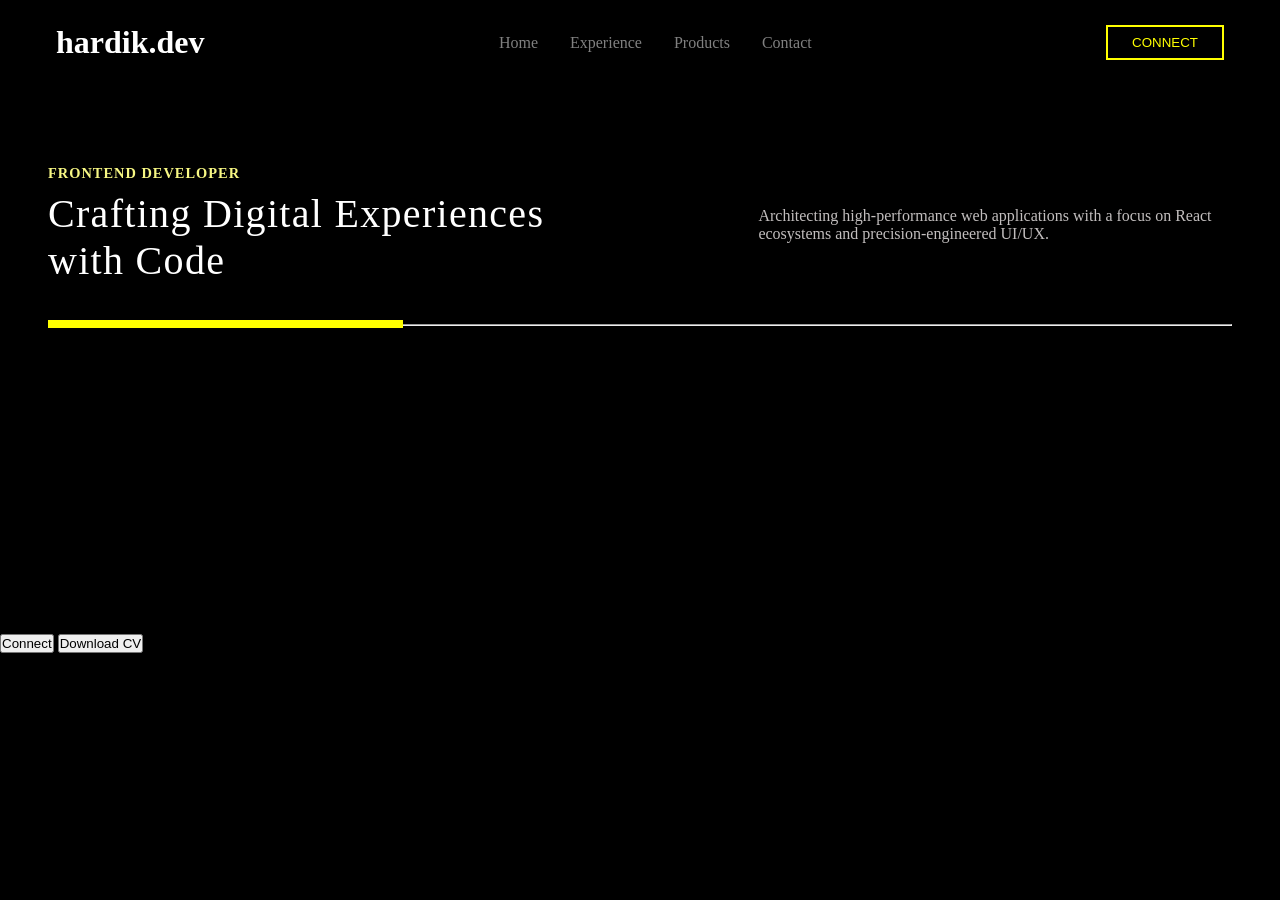
<file: practice_portfolio/index.html>
<!DOCTYPE html>
<html lang="en">
<head>
    <meta charset="UTF-8">
    <meta name="viewport" content="width=device-width, initial-scale=1.0">
    <title>Document</title>
    <link rel="stylesheet" href="style.css">
</head>
<body>
    
    <header>

        <div class="logo">
            <a href="">hardik.dev</a>
        </div>

        <div class="nav-menu">
            <ul class="nav-links">
                <li><a href="">Home</a></li>
                <li><a href="">Experience</a></li>
                <li><a href="">Products</a></li>
                <li><a href="">Contact</a></li>
            </ul>
        </div>

        <div class="nav-btn">
            <button>CONNECT</button>
        </div>
    </header>

    <main class="hero-section">

        <div class="hero-top">
            <div class="hero-top-left">
                <h2>FRONTEND DEVELOPER</h2>
                <span>Crafting Digital Experiences</span>
                <span id="sec-span">with Code</span>
            </div>
            <div class="hero-top-right">
                <div class="hero-top-right-content">
                    Architecting high-performance web applications with a focus on React ecosystems and precision-engineered UI/UX.
                </div>
            </div>
        </div>

        <div class="hero-seperator">
            <hr class="hero-seperator-line-short">
            <hr class="hero-seperator-line-long">
        </div>

        <div class="hero-cards">
            <div class="hero-engg-card">
                <div class="hero-card-details">
                    <h3>Engineering</h3>
                    <p>Advanced React Development. Specializing in scalable architecture, custom hook ecosystems, and performance optimization for complex data-intensive applications.</p>
                    <ul>
                        <li>Next JS</li>
                        <li>Next JS</li>
                        <li>Next JS</li>
                    </ul>
                </div>
            </div>
            <div class="hero-philosophy-card">
                <div class="hero-card-details">
                    <h3>Philosophy</h3>
                    <p>UI/UX Precision. Believing that every pixel has a purpose. Creating interfaces that disappear, leaving only the essential interaction between user and intent.</p>
                    <ul>
                        <li>Next JS</li>
                        <li>Next JS</li>
                        <li>Next JS</li>
                    </ul>
                </div>
            </div>
        </div>

    </main>

    <section class="collab-section">
        <div class="collab-content">
            <h3>Ready to build the future?</h3>
            <p>Seeking collaborations on projects that push the boundaries of frontend architecture and premium user experiences.</p>
            <div class="collab-btn">
                <button>Connect</button>
                <button>Download CV</button>
            </div>
        </div>
    </section>

</body>
</html>
</file>
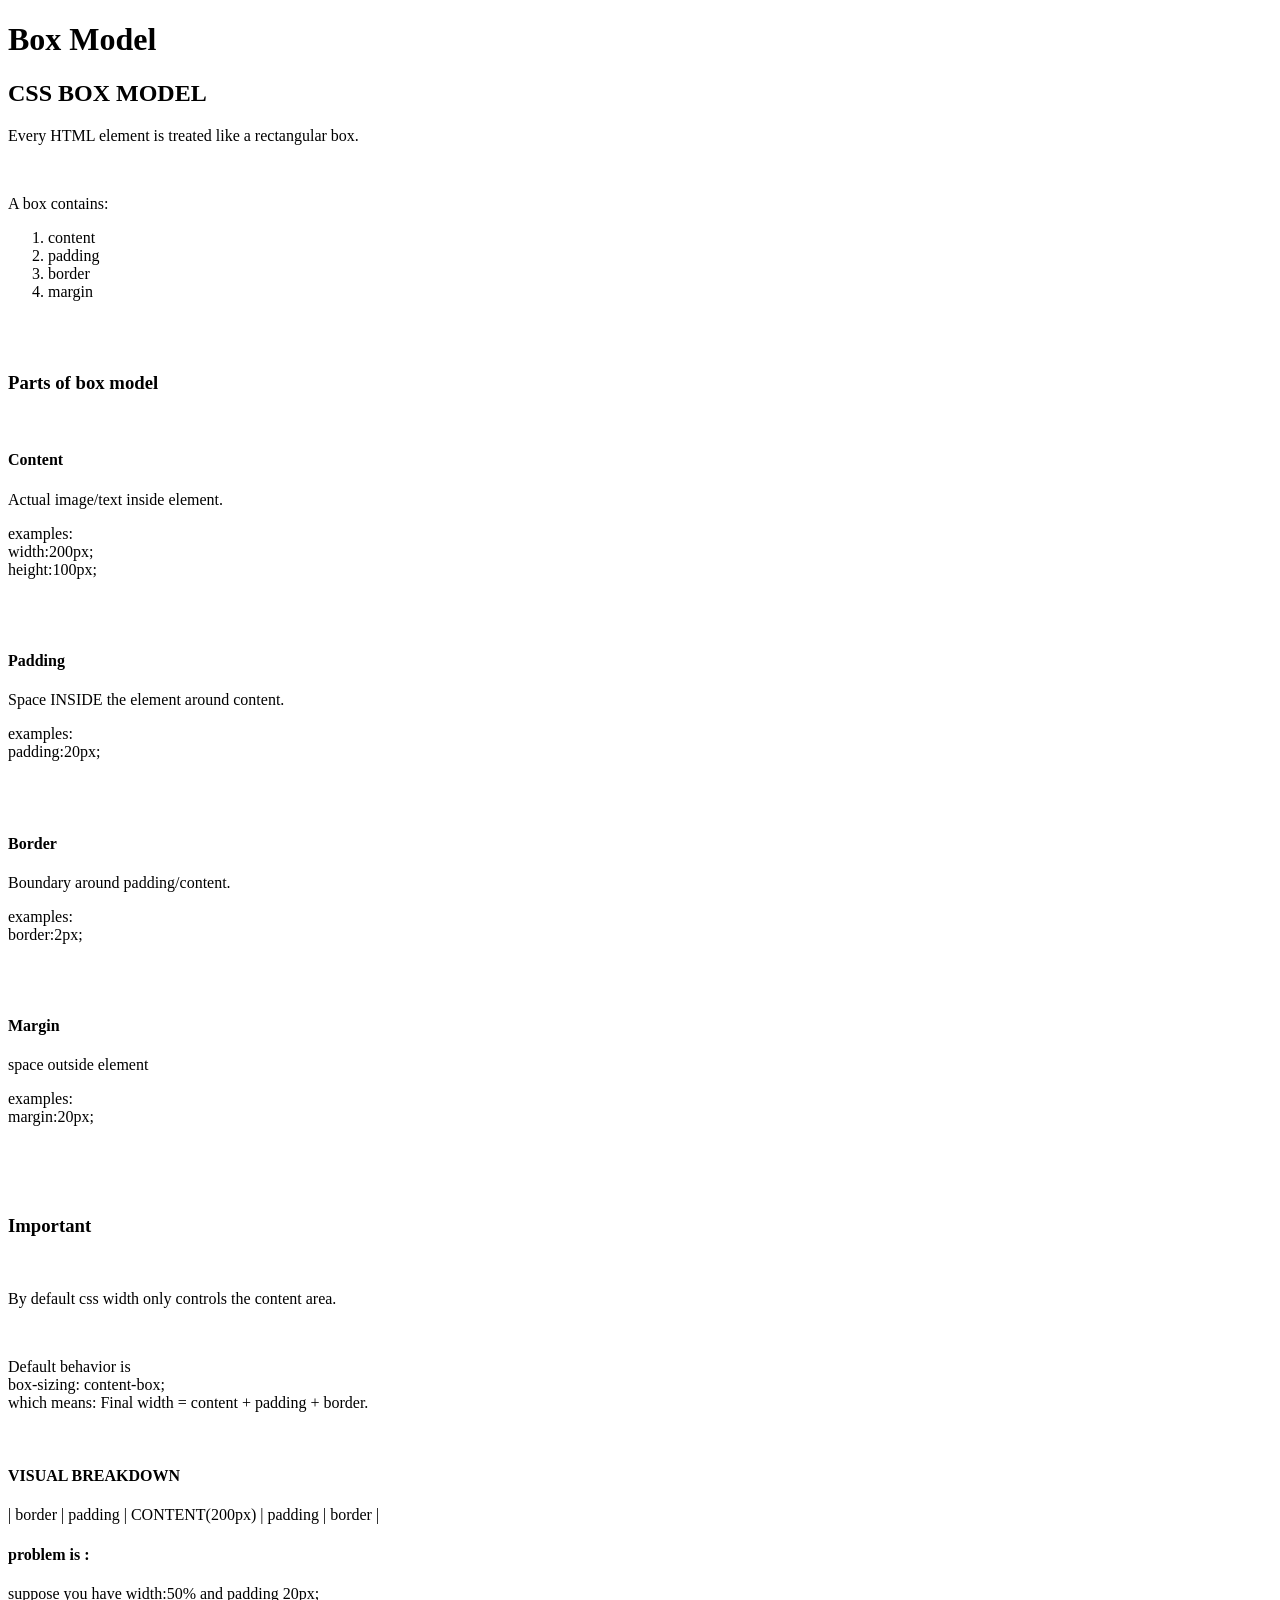
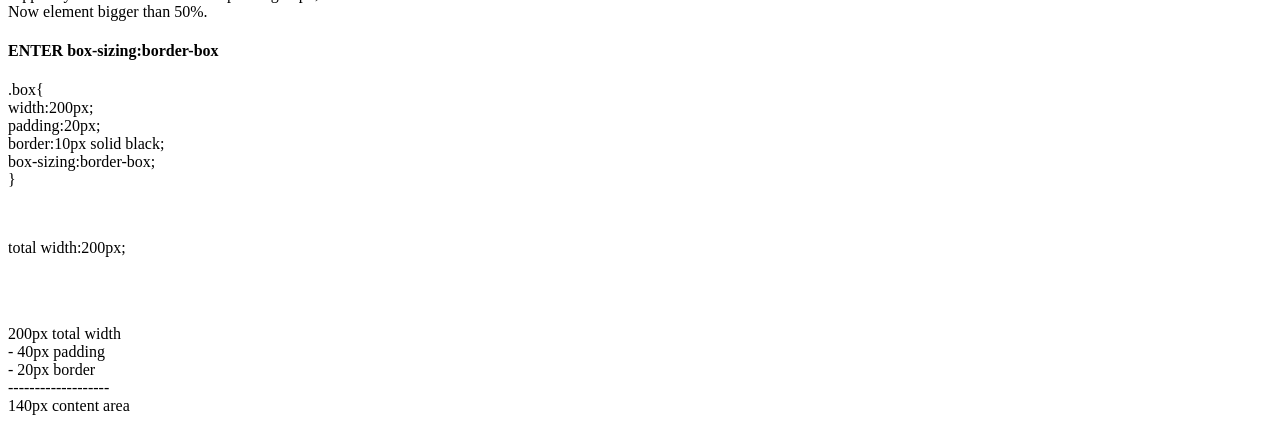
<file: css/box_model.html>
<!DOCTYPE html>
<html lang="en">
<head>
    <meta charset="UTF-8">
    <meta name="viewport" content="width=device-width, initial-scale=1.0">
    <title>Box Model</title>
</head>
<body>
    
    <header>
        <h1>Box Model</h1>
    </header>


    <main>
        <h2>CSS BOX MODEL</h2>
        <p>Every HTML element is treated like a rectangular box.</p>
        <br>
        <p>A box contains:</p>
        <ol>
            <li>content</li>
            <li>padding</li>
            <li>border</li>
            <li>margin</li>
        </ol>

        <br><br>
    </main>

    <section>
        <h3>Parts of box model</h3><br>
        <h4>Content</h4>
        <p>Actual image/text inside element.</p>
        <p> examples: <br>width:200px;<br> height:100px;</p>   <br> <br>

        <h4>Padding</h4>
        <p>Space INSIDE the element around content.</p>
        <p> examples: <br> padding:20px;</p>    <br><br>


        <h4>Border</h4>
        <p>Boundary around padding/content.</p>
        <p> examples: <br> border:2px;</p>    <br><br>


        <h4>Margin</h4>
        <p>space outside element</p>
        <p> examples: <br> margin:20px;</p>    <br><br>

    </section>

    <br>

    <section>
        <h3>Important </h3>
        <br>
        <p>By default css width only controls the content area.</p>
        <br>
        <p>Default behavior is <br>
            box-sizing: content-box; <br>
            which means: Final width = content + padding + border.
        </p>

        <br>
        <h4>VISUAL BREAKDOWN</h4>
        <p>| border | padding | CONTENT(200px) | padding | border |</p>

        <h4>problem is : </h4>
        <p>suppose you have width:50% and padding 20px; <br>
            Now element bigger than 50%.
        </p>


        <h4>ENTER box-sizing:border-box</h4>
        <p>
            .box{ <br>
    width:200px; <br>
    padding:20px; <br>
    border:10px solid black; <br>
    box-sizing:border-box; <br>
}
        </p>

        <br>
        <p>total width:200px;</p>

        <br><br>

        <p>200px total width <br>
- 40px padding <br>
- 20px border <br>
-------------------  <br>
140px content area
</p>


    </section>

    

</body>
</html>
</file>
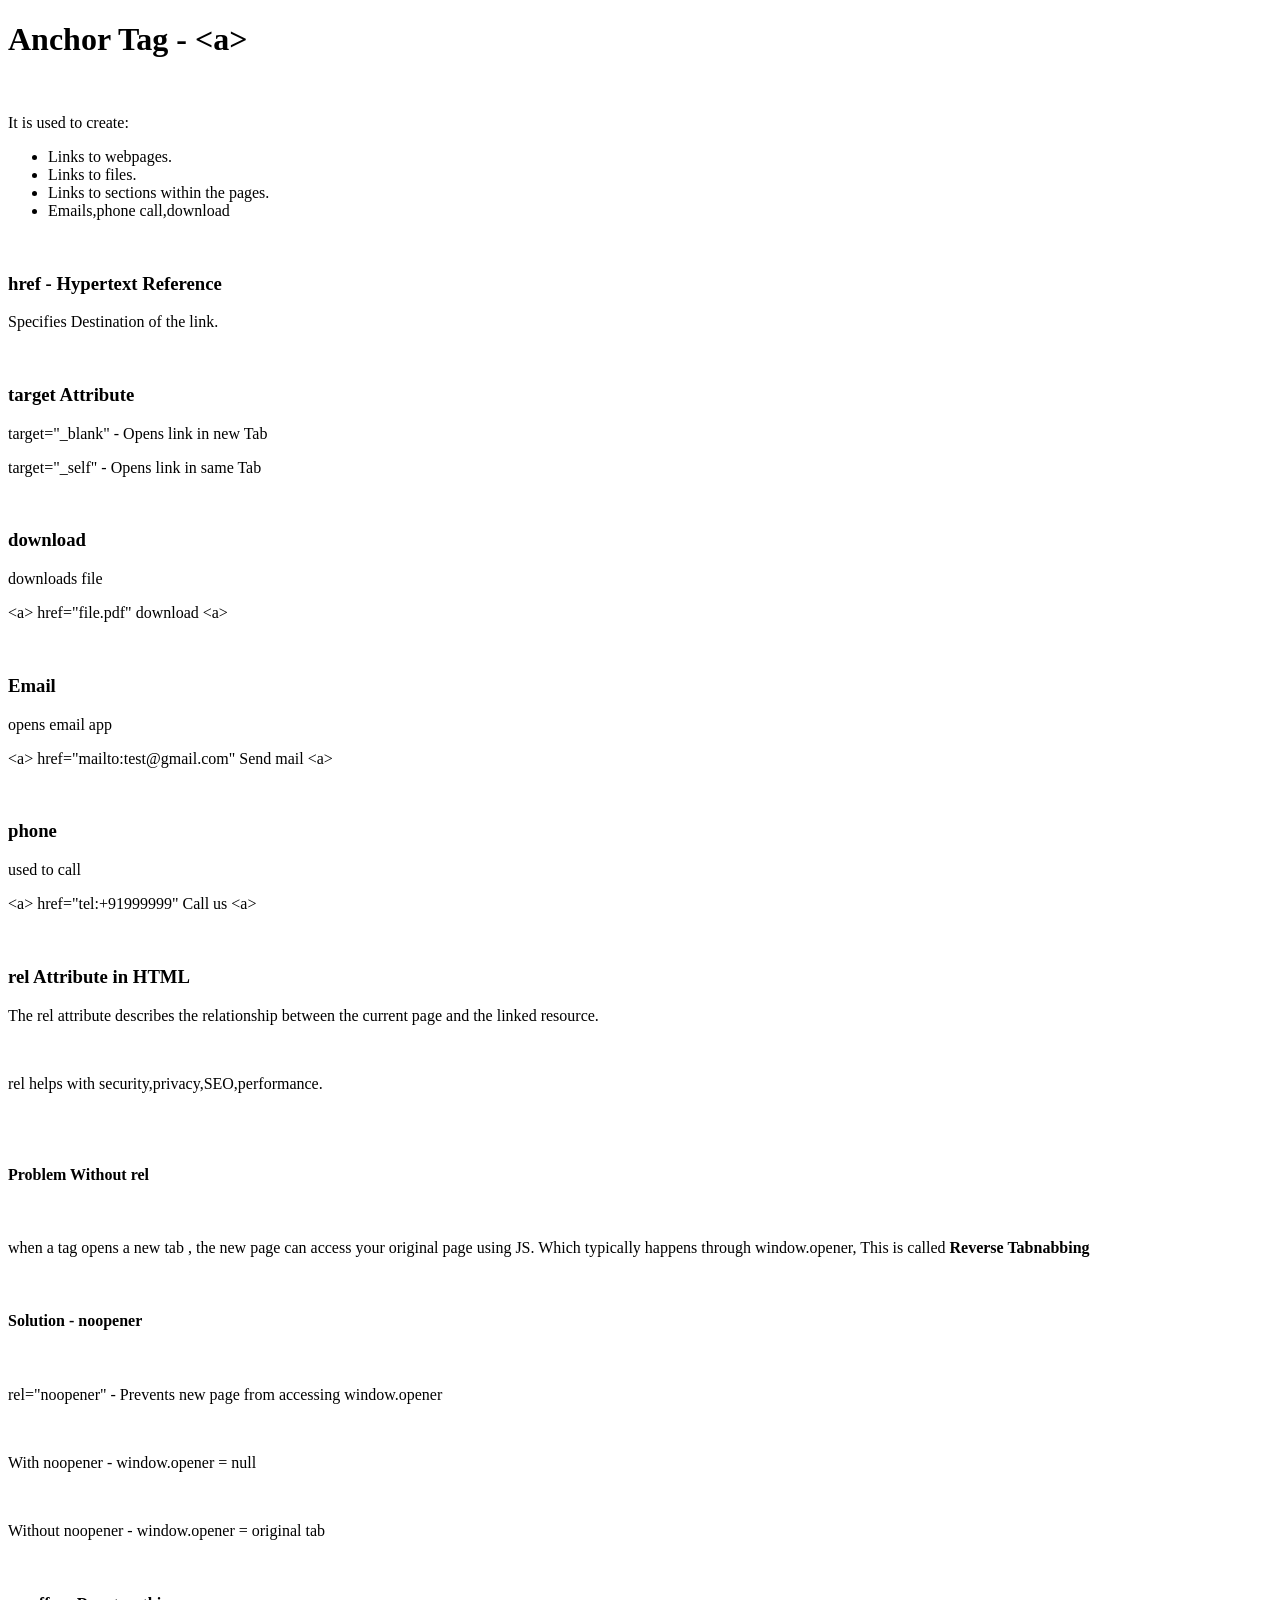
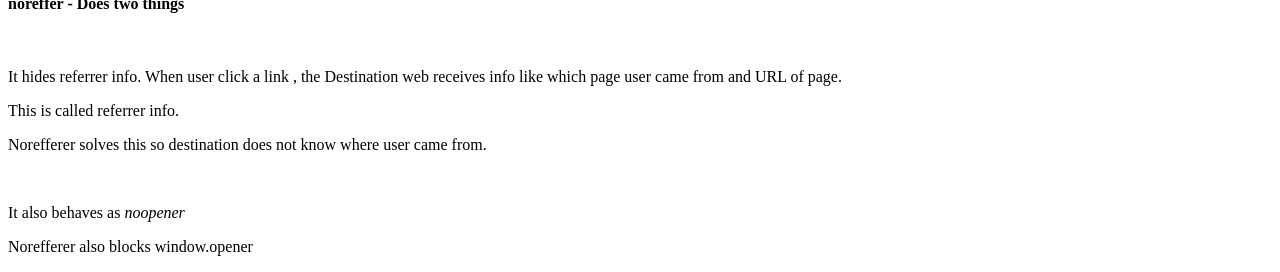
<file: html/basic_tags/anchor_tag.html>
<!DOCTYPE html>
<html lang="en">
<head>
    <meta charset="UTF-8">
    <meta name="viewport" content="width=device-width, initial-scale=1.0">
    <title>Document</title>
</head>
<body>
    
    <h1>Anchor Tag - &lt;a&gt;</h1>
    <br>

    <p>It is used to create:</p>
    <ul>
        <li>Links to webpages.</li>
        <li>Links to files.</li>
        <li>Links to sections within the pages.</li>
        <li>Emails,phone call,download</li>
    </ul>

    <br>

    <h3>href - Hypertext Reference</h3>
    <p>Specifies Destination of the link.</p>


    <br>

    <h3>target Attribute </h3>
    <p>target="_blank" -  Opens link in new Tab</p>
    <p>target="_self" -  Opens link in same Tab</p>

    <br>

    <h3>download </h3>
    <p>downloads file</p>
    <p>&lt;a&gt; href="file.pdf" download &lt;a&gt;</p>



    <br>

    <h3>Email </h3>
    <p>opens email app</p>
    <p>&lt;a&gt; href="mailto:test@gmail.com" Send mail &lt;a&gt;</p>
    <br>

    <h3>phone </h3>
    <p>used to call</p>
    <p>&lt;a&gt; href="tel:+91999999" Call us &lt;a&gt;</p>


    <br>

    <h3>rel Attribute in HTML</h3>
    <p>The rel attribute describes the relationship between the current page and the linked resource.</p> <br>
    <p>rel helps with security,privacy,SEO,performance.</p><br>

    <br>

    <h4>Problem Without rel</h4><br>
    <p> when a tag opens a new tab , the new page can access your original page using JS. Which typically happens through window.opener, This is called <strong>Reverse Tabnabbing</strong></p>


    <br>


    <h4>Solution - noopener</h4>
    <br>
    <p>rel="noopener"  -  Prevents new page from accessing window.opener </p> <br>
    <p>With noopener - window.opener = null</p><br>
    <p>Without noopener - window.opener = original tab</p> 


    <br>

    <h4>noreffer - Does two things</h4>
    <br>
    <p>It hides referrer info. When user click a link , the Destination web receives info like which page user came from and URL of page.</p>
    <p>This is called referrer info.</p>

    <p>Norefferer solves this so destination does not know where user came from.</p>


    <br>

    <p>It also behaves as <em>noopener</em></p>
    <p>Norefferer also blocks window.opener</p>



</body>
</html>
</file>
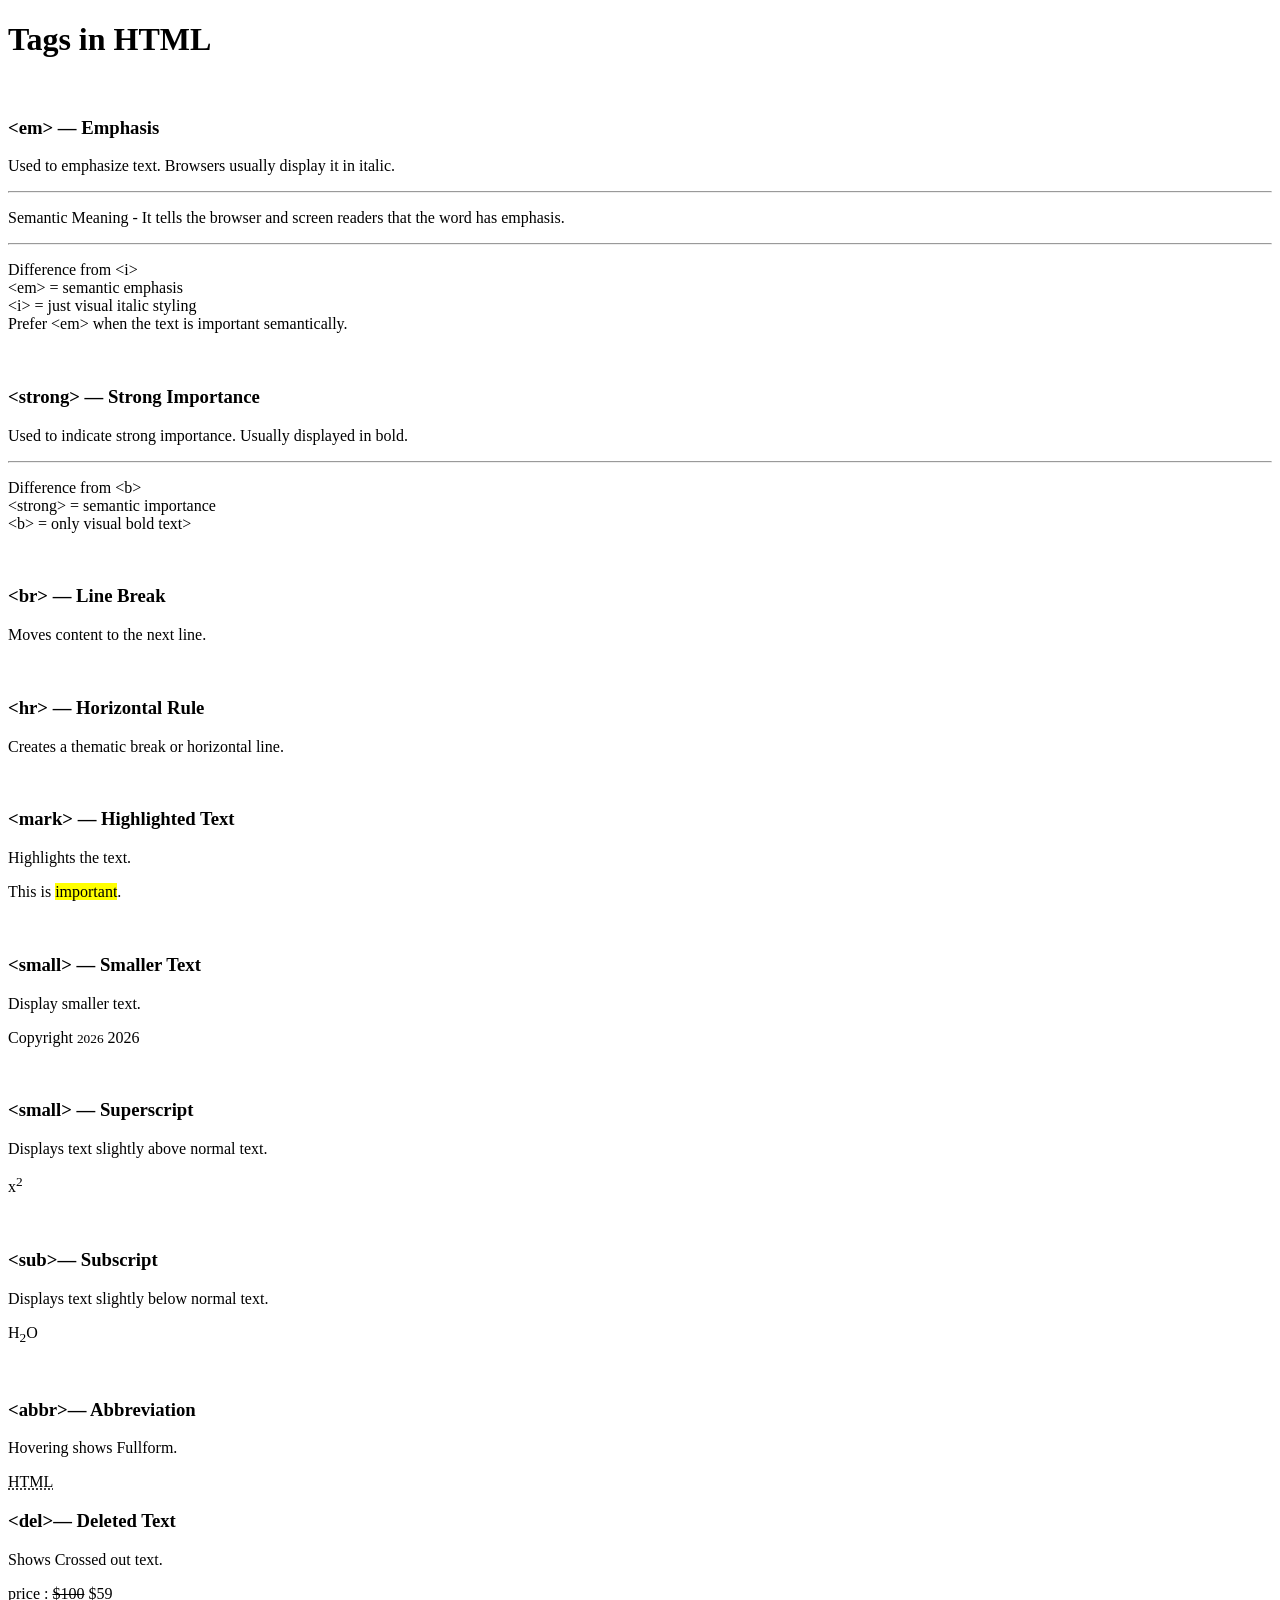
<file: html/basic_tags/tags.html>
<!DOCTYPE html>
<html lang="en">
<head>
    <meta charset="UTF-8">
    <meta name="viewport" content="width=device-width, initial-scale=1.0">
    <title>Document</title>
</head>
<body>


    <h1>Tags in HTML</h1>
    <br>
    <h3> &lt;em&gt; — Emphasis </h3>
    <p>Used to emphasize text. Browsers usually display it in italic.</p>
    <hr>
    <p>Semantic Meaning  -  It tells the browser and screen readers that the word has emphasis.</p>
    <hr>
    <p>
        Difference from &lt;i&gt;<br>
        &lt;em&gt; = semantic emphasis <br>
        &lt;i&gt; = just visual italic styling <br>
        Prefer &lt;em&gt; when the text is important semantically.
    </p>

    <br>
    
    <h3> &lt;strong&gt; — Strong Importance</h3>
    <p>Used to indicate strong importance. Usually displayed in bold.</p>
    <hr>
    <p>Difference from &lt;b&gt;  <br>
    &lt;strong&gt; = semantic importance <br>
    &lt;b&gt; = only visual bold text></p>

    <br>
    <h3> &lt;br&gt; — Line Break</h3>
    <p>Moves content to the next line.</p>


    <br>
    <h3> &lt;hr&gt; — Horizontal Rule</h3>
    <p>Creates a thematic break or horizontal line.</p>


    <br>
    <h3> &lt;mark&gt; — Highlighted Text</h3>
    <p>Highlights the text.</p>
    <p>This is <mark>important</mark>.</p>


    <br>
    <h3> &lt;small&gt; — Smaller Text</h3>
    <p>Display smaller text.</p>
    <p>Copyright <small>2026</small> 2026</p>



    <br>
    <h3> &lt;small&gt; — Superscript</h3>
    <p>Displays text slightly above normal text.</p>
    <p>x<sup>2</sup></p>

    <br>



    <h3> &lt;sub&gt;— Subscript</h3>
    <p>Displays text slightly below normal text.</p>
    <p>H<sub>2</sub>O</p>


    <br>



    <h3> &lt;abbr&gt;— Abbreviation</h3>
    <p>Hovering shows Fullform.</p>
    <abbr title="HyperText Markup Language">HTML</abbr>

    <br>

    <h3> &lt;del&gt;— Deleted Text</h3>
    <p>Shows Crossed out text.</p>
    <p>price : <del>$100</del> $59</p>

</body>
</html>
</file>
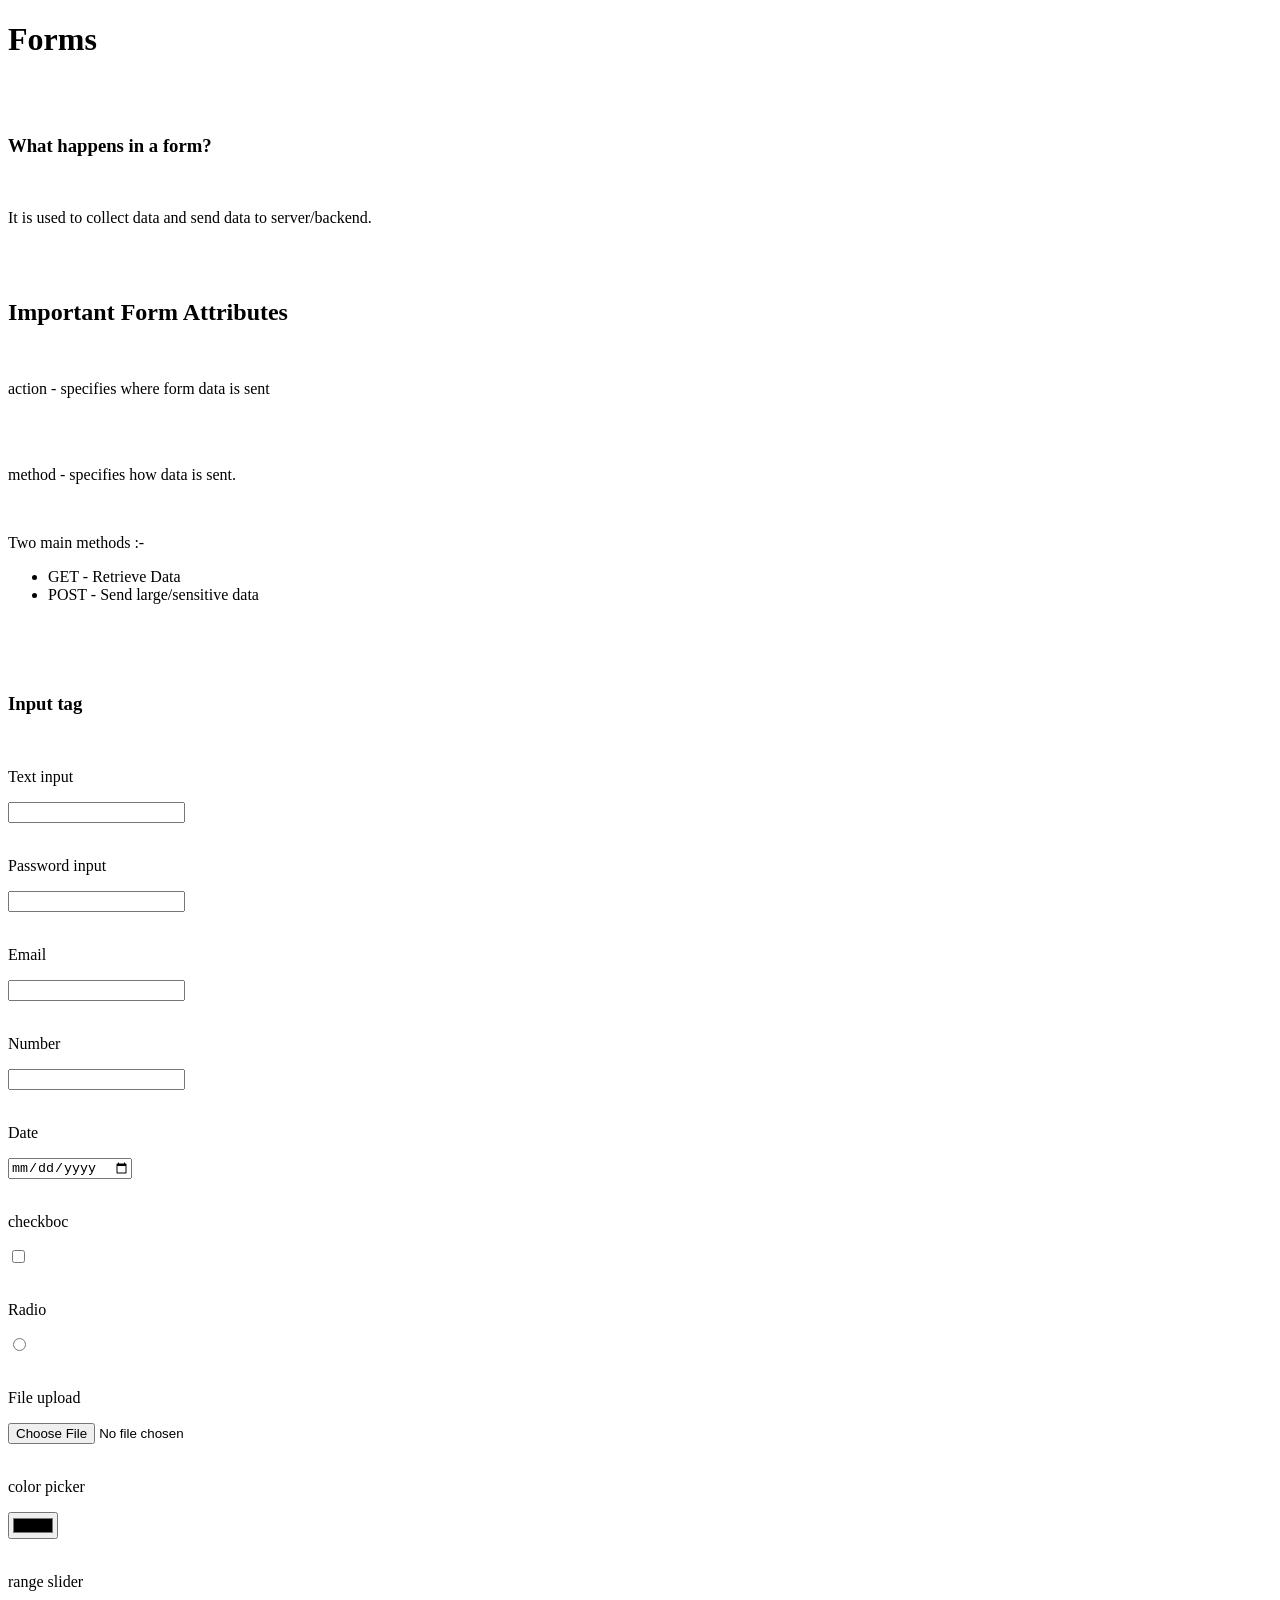
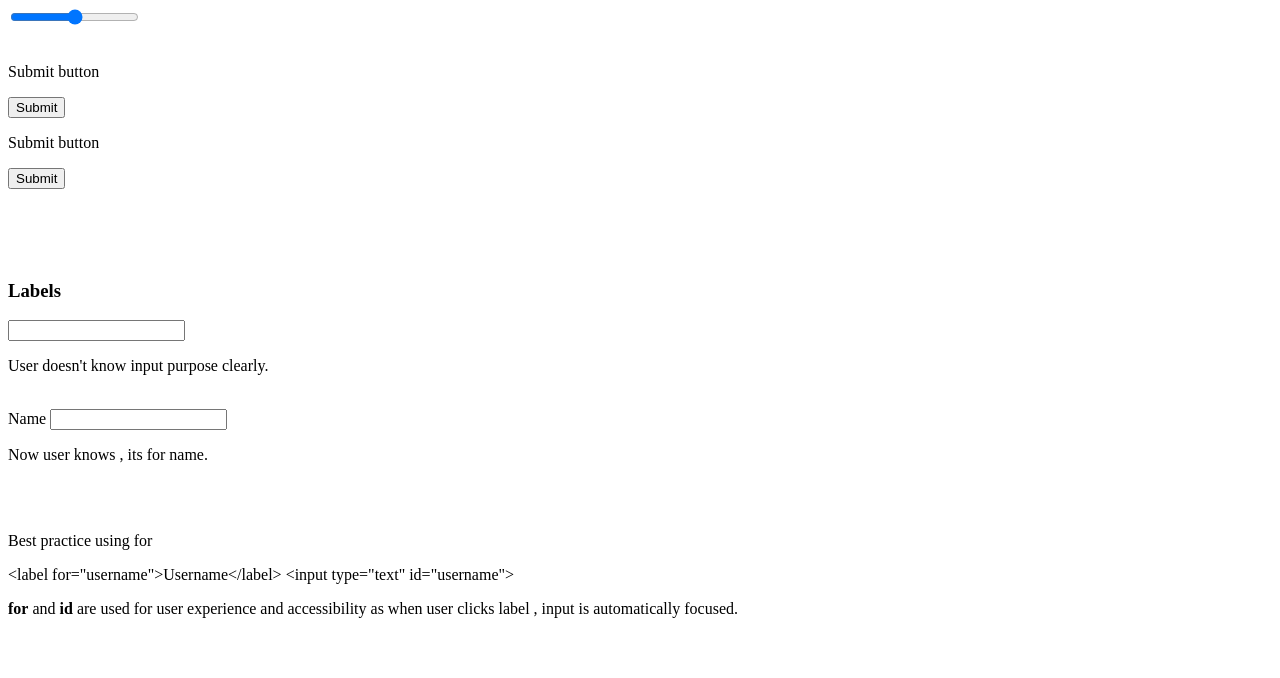
<file: html/Forms/forms.html>
<!DOCTYPE html>
<html lang="en">
<head>
    <meta charset="UTF-8">
    <meta name="viewport" content="width=device-width, initial-scale=1.0">
    <title>Document</title>
</head>
<body>
    
    <h1>Forms</h1>

    <br>
    <br>

    <h3>What happens in a form?</h3>
    <br>
    <p>It is used to collect data and send data to server/backend.</p>

    <br><br>

    <h2>Important Form Attributes</h2>
    <br>
    <p>action - specifies where form data is sent</p>


    <br><br>


    <p>method - specifies how data is sent.</p>
    <br>
    <p>Two main methods :- </p>
    <ul>
        <li>GET - Retrieve Data</li>
        <li>POST - Send large/sensitive data</li>
    </ul>


    <br><br><br>


    <h3>Input tag </h3>

    <br>
    <p>Text input</p>
    <input type="text">
    <br><br>

    <p>Password input</p>
    <input type="password">
    <br><br>

    <p>Email</p>
    <input type="email">
    <br><br>


    <p>Number</p>
    <input type="number">

    <br><br>


    <p>Date</p>
    <input type="date">
    <br><br>

    <p>checkboc</p>
    <input type="checkbox">

    <br><br>

    <p>Radio</p>
    <input type="radio">
    <br><br>



    <p>File upload</p>
    <input type="file">

    <br><br>



    <p>color picker</p>
    <input type="color">
    <br><br>



    <p>range slider</p>
    <input type="range">
    <br><br>


    <p>Submit button</p>
    <input type="submit">

    <br>
    <p>Submit button</p>
    <button type="submit">Submit</button>


    <br><br>



    <br><br><br>

    <H3>Labels</H3>
    <input type="text">
    <p>User doesn't know input purpose clearly.</p>
    <br>
    <label>Name</label>
    <input type="text">
    <p>Now user knows , its for name.</p>

    <br><br>


    <p>Best practice using for</p>
    &lt;label for="username"&gt;Username&lt;/label&gt;
    &lt;input type="text" id="username"&gt;
    <br>

    <p><b>for</b> and <b>id</b> are used for user experience and accessibility as when user clicks label , input is automatically focused. </p>


    <br><br>





</body>
</html>
</file>
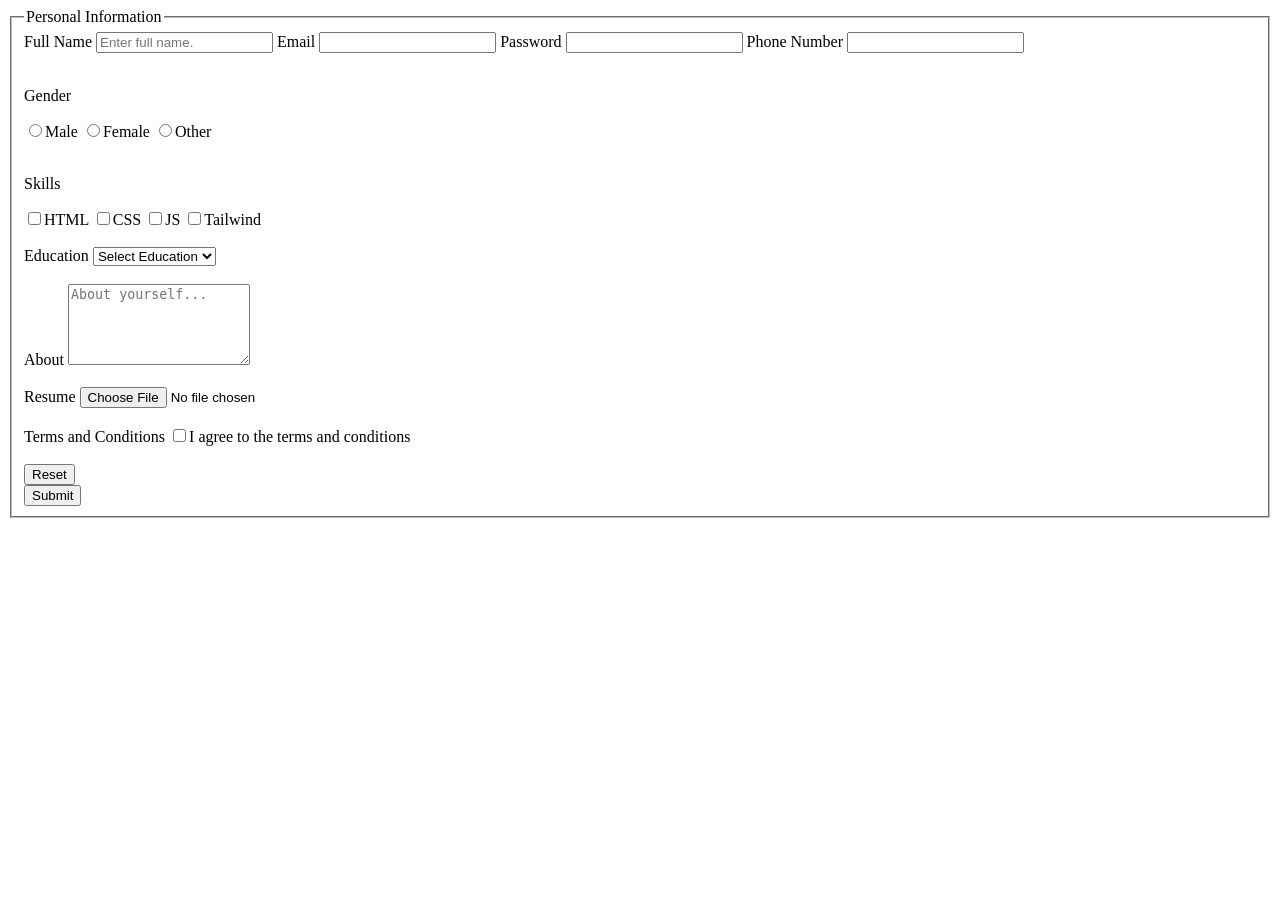
<file: html/Forms/practice_form.html>
<!DOCTYPE html>
<html lang="en">
<head>
    <meta charset="UTF-8">
    <meta name="viewport" content="width=device-width, initial-scale=1.0">
    <title>Document</title>
</head>
<body>

    <form >
        <fieldset>
            <legend>Personal Information</legend>

            <label for="name">Full Name</label>
            <input type="text" name="full_name" placeholder="Enter full name." required id="name">

            <label for="email">Email</label>
            <input type="email" name="email" id="email" required>

            <label for="password">Password</label>
            <input type="password" name="password" required id="password" minlength="8">

            <label for="phone">Phone Number</label>
            <input type="tel" id="phone" name="phone" required pattern="[0-9]{10}" title="Enter exactly 10 digit phone number">

            <br><br>


            <p>Gender</p>
            <input type="radio" name="gender" required value="male">Male
            <input type="radio" name="gender" value="female">Female
            <input type="radio" name="gender" value="other">Other

            <br><br>

            <p>Skills</p>
            <input type="checkbox" name="skills" required value="HTML">HTML
            <input type="checkbox" name="skills" value="CSS">CSS
            <input type="checkbox" name="skills" value="JS">JS
            <input type="checkbox" name="skills" value="Tailwind">Tailwind

            <br><br>


            <label for="education">Education</label>
            <select name="education" id="education">
                <option value="" disabled selected>Select Education</option>
                <option value="Diploma">Diploma</option>
                <option value="Graduation">Graduation</option>
                <option value="Masters">Masters</option>
                <option value="PhD">PhD</option>
            </select>

            <br><br>


            <label for="about">About</label>
            <textarea name="about" rows="5" id="about" placeholder="About yourself..."></textarea>


            <br><br>

            <label for="file">Resume</label>
            <input type="file" name="resume" id="file">


            <br><br>


            <label for="terms">Terms and Conditions</label>
            <input type="checkbox" required name="terms">I agree to the terms and conditions


            <br><br>

            <button type="reset">Reset</button>
            <br>
            <button type="submit">Submit</button>


        </fieldset>



    </form>
</body>
</html>
</file>
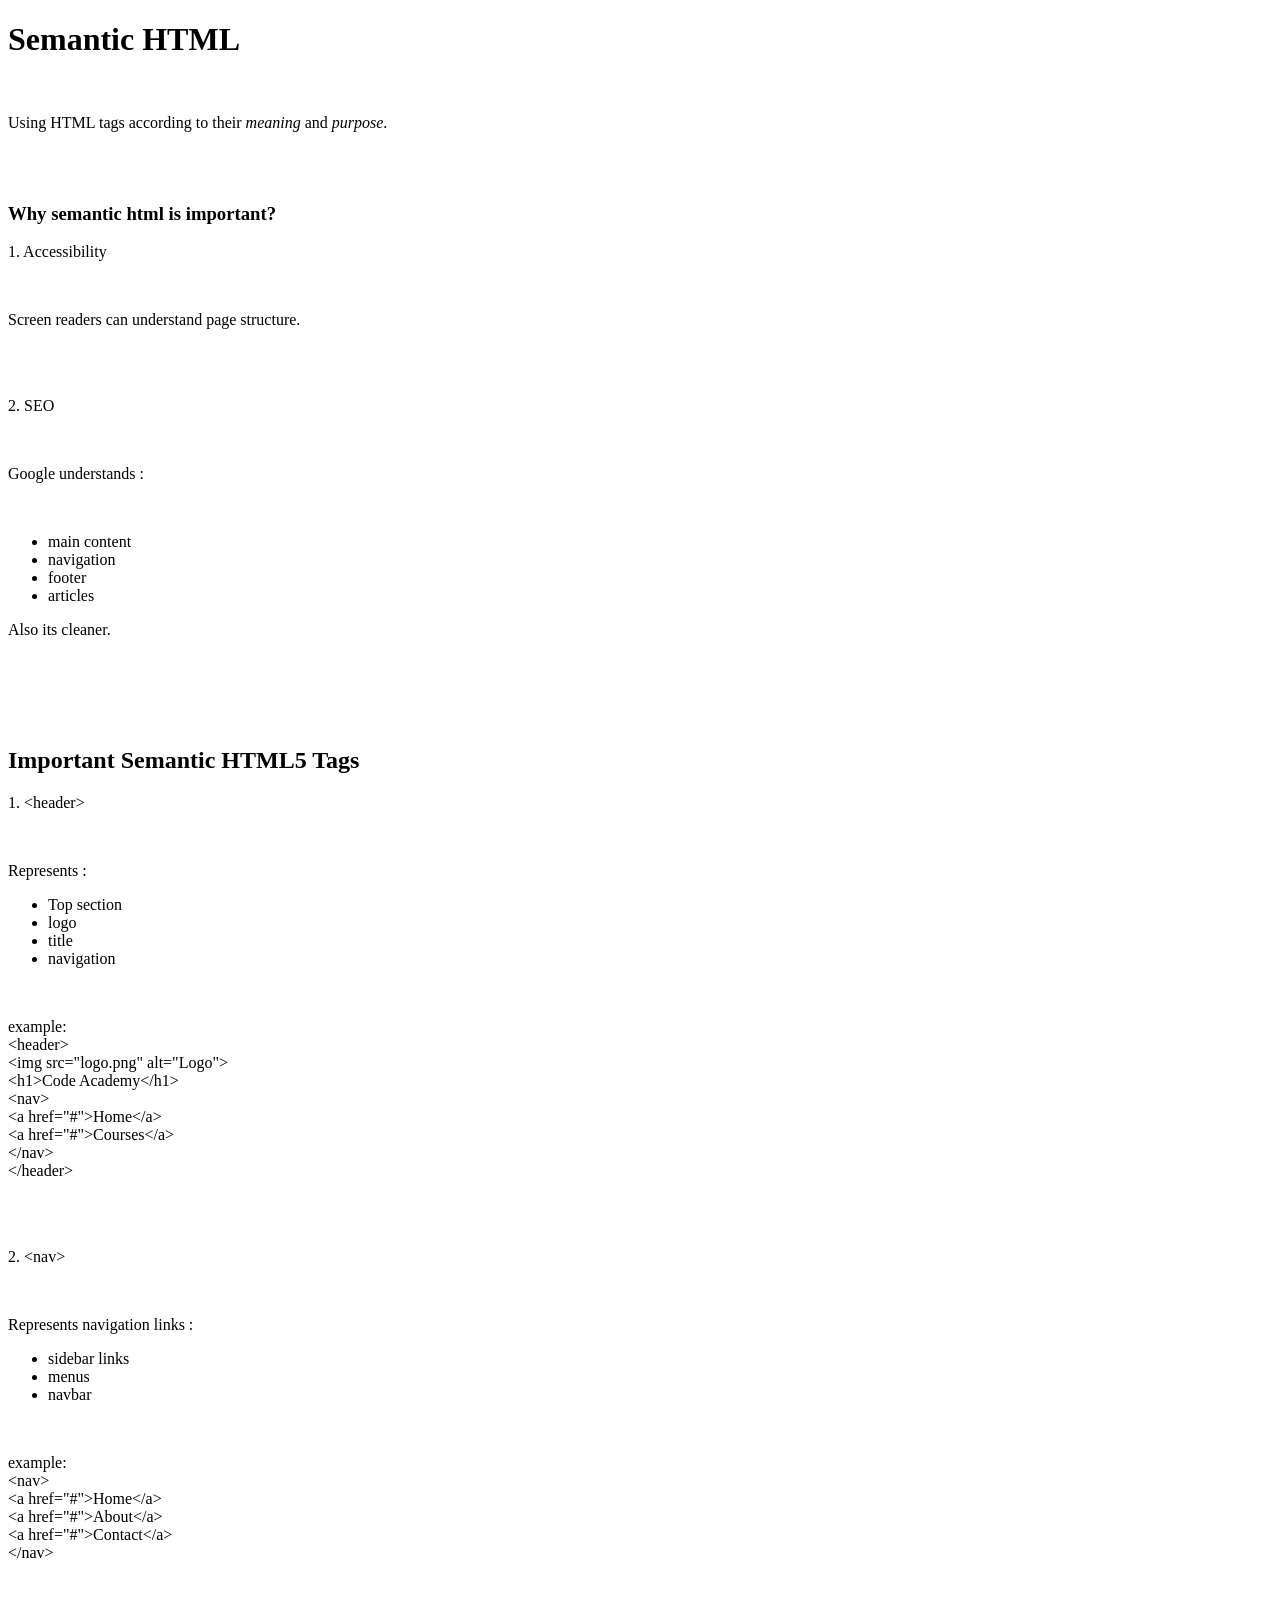
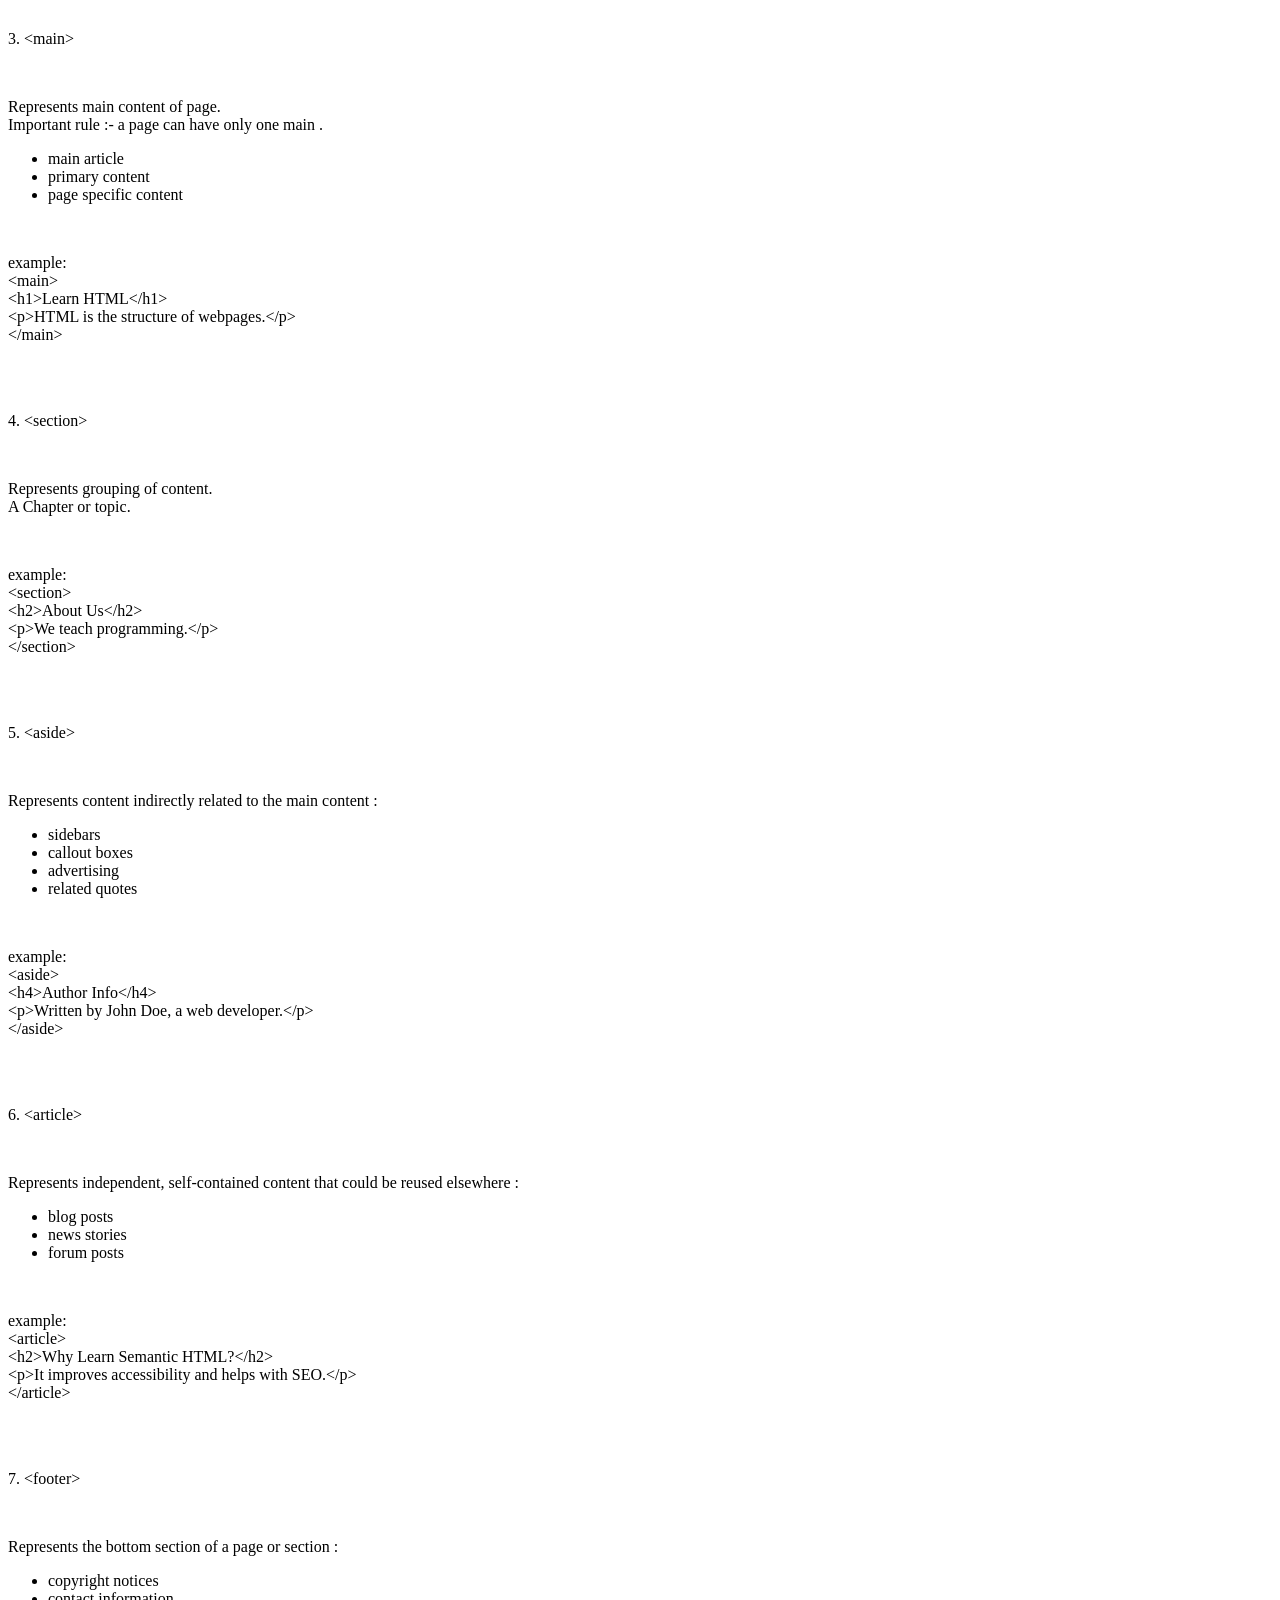
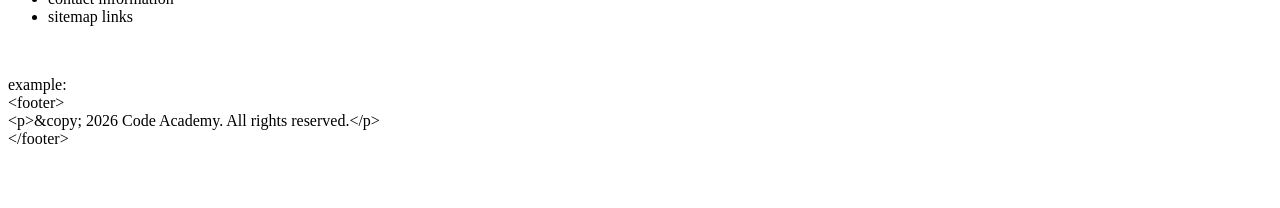
<file: html/semantic_html/semantic_html.html>
<!DOCTYPE html>
<html lang="en">
<head>
    <meta charset="UTF-8">
    <meta name="viewport" content="width=device-width, initial-scale=1.0">
    <title>Semantic HTML</title>
</head>
<body>
    
    <h1>Semantic HTML</h1>
    <br>
    <p>Using HTML tags according to their <em>meaning</em> and <em>purpose</em>.</p>
    <br> <br>

    <h3>Why semantic html is important?</h3>
    <p>1. Accessibility</p><br>
    <p>Screen readers can understand page structure.</p><br><br>
    <p>2. SEO</p><br>
    <p>Google understands : </p><br>
    <ul>
        <li>main content</li>
        <li>navigation</li>
        <li>footer</li>
        <li>articles</li>
    </ul>
    <p>Also its cleaner.</p>
    <br><br>



    <br><br>


    <h2>Important Semantic HTML5 Tags</h2>
    <p>1. &lt;header&gt;</p><br>
    <p>Represents :</p>
    <ul>
        <li>Top section</li>
        <li>logo</li>
        <li>title</li>
        <li>navigation</li>
    </ul>
    <br>
    <p>example: <br>
    &lt;header&gt;<br>
    &lt;img src="logo.png" alt="Logo"&gt;<br>

    &lt;h1&gt;Code Academy&lt;/h1&gt;<br>

    &lt;nav&gt;<br>
        &lt;a href="#"&gt;Home&lt;/a&gt;<br>
        &lt;a href="#"&gt;Courses&lt;/a&gt;<br>
    &lt;/nav&gt;<br>
    &lt;/header&gt;
    </p>
    <br><br>


    <p>2. &lt;nav&gt;</p><br>
    <p>Represents navigation links :</p>
    <ul>
        <li>sidebar links</li>
        <li>menus</li>
        <li>navbar</li>
    </ul>
    <br>
    <p>example: <br>
    &lt;nav&gt;<br>
    &lt;a href="#"&gt;Home&lt;/a&gt;<br>
    &lt;a href="#"&gt;About&lt;/a&gt;<br>
    &lt;a href="#"&gt;Contact&lt;/a&gt;<br>
    &lt;/nav&gt;
    </p>
    <br><br>



    <p>3. &lt;main&gt;</p><br>
    <p>Represents main content of page. <br> Important rule :-  a page can have only one main .</p>
    <ul>
        <li>main article </li>
        <li>primary content</li>
        <li>page specific content</li>
    </ul>
    <br>
    <p>example: <br>
    &lt;main&gt;<br>

    &lt;h1&gt;Learn HTML&lt;/h1&gt;<br>

    &lt;p&gt;HTML is the structure of webpages.&lt;/p&gt;<br>

&lt;/main&gt;
    </p>
    <br><br>



    <p>4. &lt;section&gt;</p><br>
    <p>Represents grouping of content. <br> A Chapter or topic.</p>
    
    <br>
    <p>example: <br>
    &lt;section&gt;<br>

    &lt;h2&gt;About Us&lt;/h2&gt;<br>

    &lt;p&gt;We teach programming.&lt;/p&gt;<br>

&lt;/section&gt;
    </p>
    <br><br>


    <p>5. &lt;aside&gt;</p><br>
    <p>Represents content indirectly related to the main content :</p>
    <ul>
        <li>sidebars</li>
        <li>callout boxes</li>
        <li>advertising</li>
        <li>related quotes</li>
    </ul>
    <br>
    <p>example: <br>
    &lt;aside&gt;<br>
    &lt;h4&gt;Author Info&lt;/h4&gt;<br>
    &lt;p&gt;Written by John Doe, a web developer.&lt;/p&gt;<br>
    &lt;/aside&gt;
    </p>
    <br><br>


    <p>6. &lt;article&gt;</p><br>
    <p>Represents independent, self-contained content that could be reused elsewhere :</p>
    <ul>
        <li>blog posts</li>
        <li>news stories</li>
        <li>forum posts</li>
    </ul>
    <br>
    <p>example: <br>
    &lt;article&gt;<br>
    &lt;h2&gt;Why Learn Semantic HTML?&lt;/h2&gt;<br>
    &lt;p&gt;It improves accessibility and helps with SEO.&lt;/p&gt;<br>
    &lt;/article&gt;
    </p>
    <br><br>


    <p>7. &lt;footer&gt;</p><br>
    <p>Represents the bottom section of a page or section :</p>
    <ul>
        <li>copyright notices</li>
        <li>contact information</li>
        <li>sitemap links</li>
    </ul>
    <br>
    <p>example: <br>
    &lt;footer&gt;<br>
    &lt;p&gt;&amp;copy; 2026 Code Academy. All rights reserved.&lt;/p&gt;<br>
    &lt;/footer&gt;
    </p>
    <br><br>


</body>
</html>
</file>
<file: practice_portfolio/style.css>
*{
    margin: 0;
    padding: 0;
    box-sizing: border-box;
    text-decoration: none;
    list-style: none;
}

body{
    background-color: black;
}

header{
    display: flex;
    justify-content: space-between;
    align-items: center;
    padding: 1.5rem 3.5rem;
   
}

.logo a{
    color: white;
    font-weight: 600;
    font-size: 2rem;
}

.nav-links{
    display: flex;
    gap: 2rem;
    justify-content: center;
    align-items: center;
}

.nav-links a{
    color: grey;
}

.nav-btn button{
    padding: 0.5rem 1.5rem;
    color: yellow;
    background-color: black;
    border: 2px solid yellow;
    font-weight: 500;
    cursor: pointer;
    transition: 0.2s ease-in-out;
}

.nav-btn button:hover{
    background-color: yellow;
    color: black;
}


.hero-section{
    display: flex;
    flex-direction: column;
    padding: 5rem 3rem;
}

.hero-top{
    display: flex;
    align-items: center;
}

.hero-top-left{
    color: white;
    width: 60%;
}

.hero-top-left h2{
    font-size: 0.9rem;
    font-weight: 600;
    letter-spacing: 1.01px;
    color: rgb(247, 247, 131);
    margin-bottom: 0.5rem;
}

#sec-span{
    display: block;
}

.hero-top-left span{
    font-size: 2.5rem;
    font-weight: 500;
    letter-spacing: 1.3px;
    color: white;
}

.hero-top-right{
    color: rgb(194, 190, 190);
    width: 40%;
}


.hero-seperator{
    margin-top: 2rem;
    
}

.hero-seperator-line-short{
    border: 4px solid yellow;
    width: 30%;
    position: relative;
    top: 4px;
}
</file>
